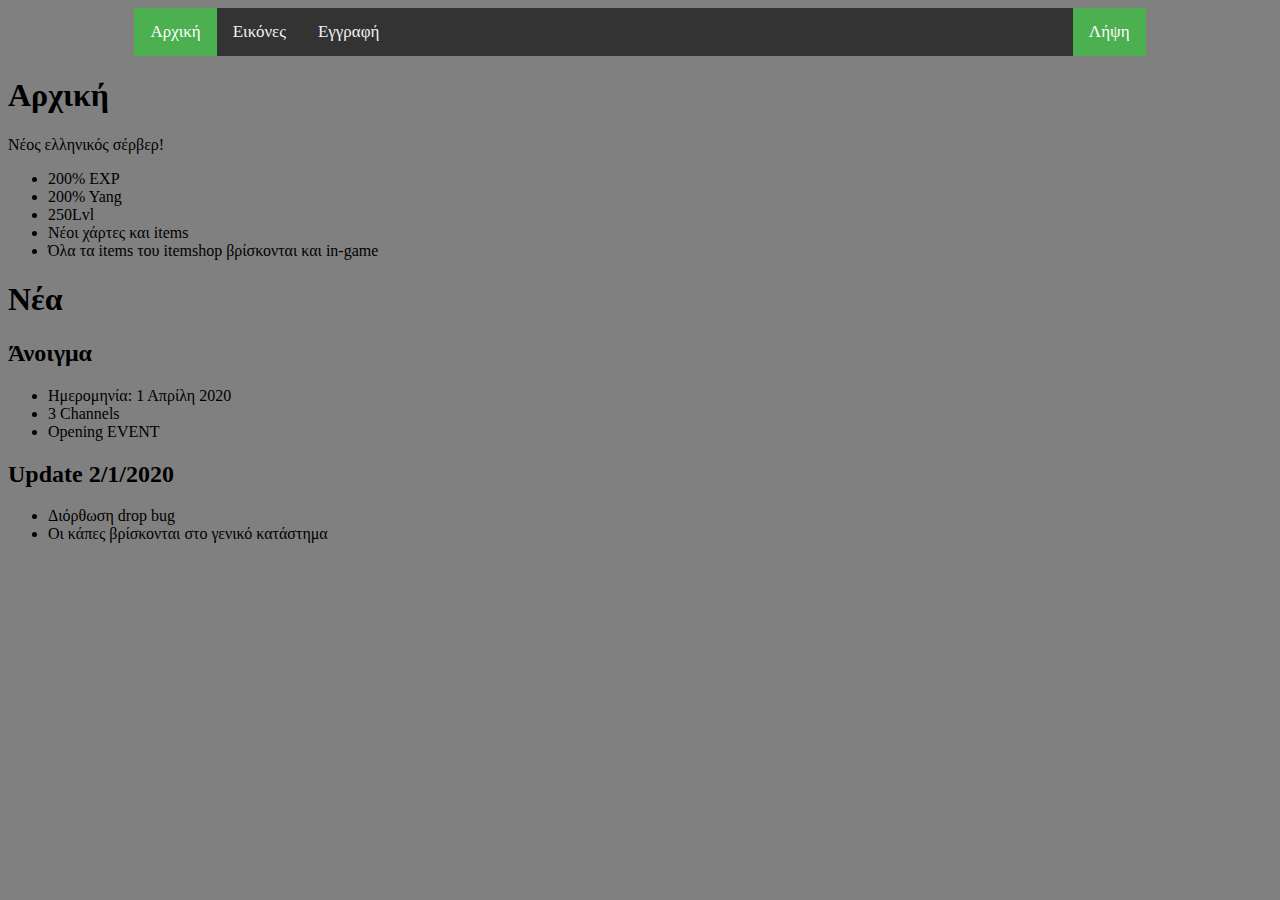
<file: index.html>
<!DOCTYPE html>
<html lang="el">
    
<head>
    <meta http-equiv="Content-Type" content="text/html; charset=utf-8">
    <title>Metin2 - Αρχική</title>
    <link rel="stylesheet" href="style.css" type="text/css"/>
</head>
    
<body>

    <!-- Top navigation bar-->
    <div id="topnav">
        <a class="page active" href="index.html">Αρχική</a>
        <a class="page" href="gallery/">Εικόνες</a>
        <a class="page" href="register/">Εγγραφή</a>
        <a class="page" id="Download" href="download/">Λήψη</a>
    </div>

    <h1>Αρχική</h1>
    <div>
        <p>
            Νέος ελληνικός σέρβερ!
        </p>
        
        <ul>
            <li>200% EXP</li>
            <li>200% Yang</li>
            <li>250Lvl</li>
            <li>Νέοι χάρτες και items</li>
            <li>Όλα τα items του itemshop βρίσκονται και in-game</li>
        </ul>
    </div>
    
    <h1>Νέα</h1>
    <div>    
        
        <h2>Άνοιγμα</h2>
            <ul>
                <li>Ημερομηνία: 1 Απρίλη 2020</li>
                <li>3 Channels</li>
                <li>Opening EVENT</li>
            </ul>
        
        <h2>Update 2/1/2020</h2>
            <ul>
                <li>Διόρθωση drop bug</li>
                <li>Οι κάπες  βρίσκονται στο γενικό κατάστημα</li>
            </ul>
        
        
    </div>
    
    



     <script src="javascript.js"></script>   
</body>
    
</html>
</file>
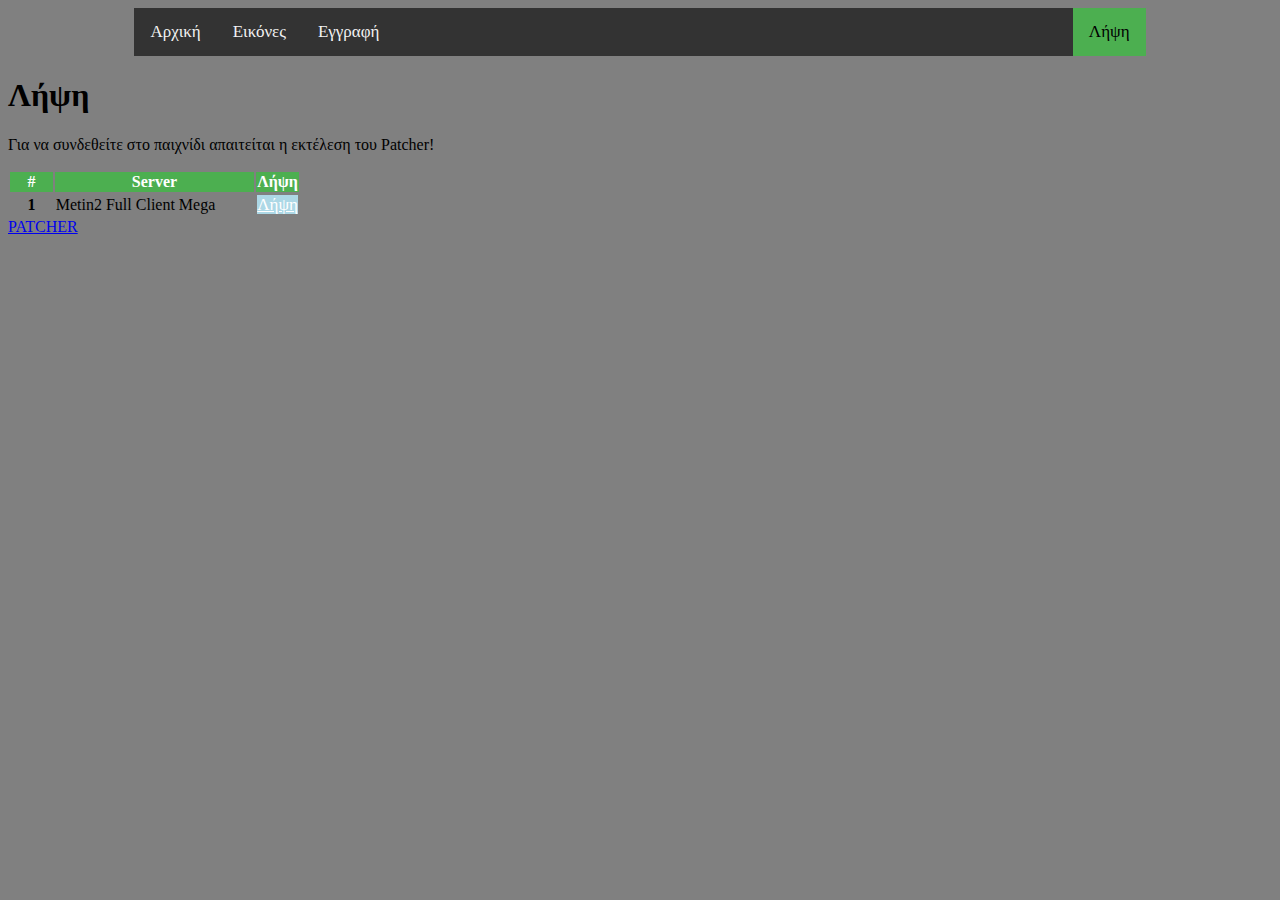
<file: download/index.html>
<!DOCTYPE html>
<html>
  <head>
    <meta http-equiv="Content-Type" content="text/html; charset=utf-8" />
    <title>Metin2 - Λήψη</title>
    <link rel="stylesheet" href="../style.css" type="text/css" />
  </head>

  <body>
    <!-- Top navigation bar-->
    <div id="topnav">
      <a class="page" href="../">Αρχική</a>
      <a class="page" href="/gallery/">Εικόνες</a>
      <a class="page" href="/register/">Εγγραφή</a>
      <a class="page active" id="Download" href="index.html">Λήψη</a>
    </div>

    <h1>Λήψη</h1>

    <p>Για να συνδεθείτε στο παιχνίδι απαιτείται η εκτέλεση του Patcher!</p>

    <table>
      <thead>
        <tr>
          <th style="width: 15%">#</th>
          <th style="width: 70%">Server</th>
          <th>Λήψη</th>
        </tr>
      </thead>
      <tbody>
        <tr>
          <th scope="row">1</th>
          <td>Metin2 Full Client Mega</td>
          <td>
            <a href="https://mega.nz">Λήψη</a>
          </td>
        </tr>
      </tbody>
    </table>

    <a href="patch.html">PATCHER</a>
  </body>
</html>
</file>
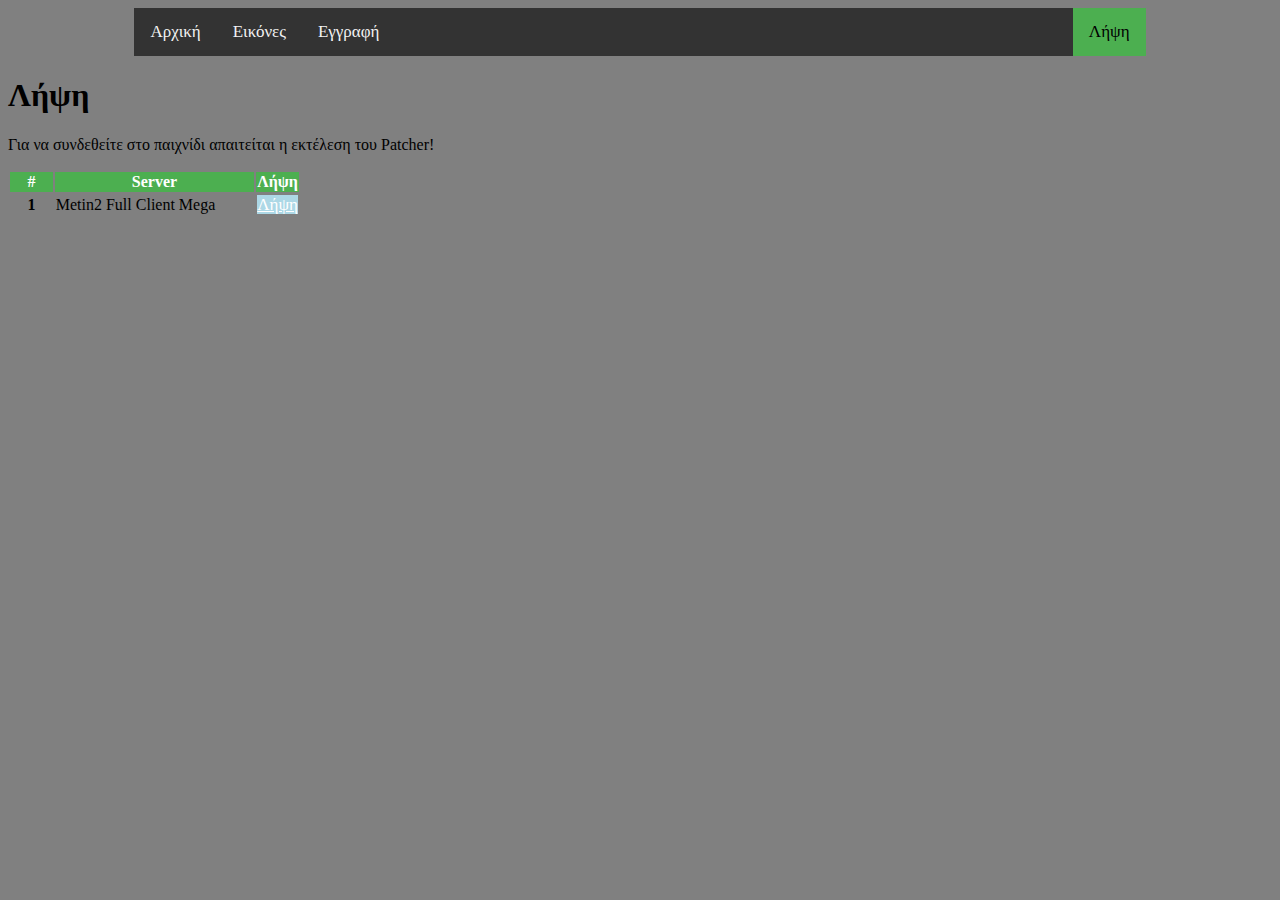
<file: Download/index.html>
<!DOCTYPE html>
<html>
    
<head>
    <meta http-equiv="Content-Type" content="text/html; charset=utf-8">
    <title>Metin2 - Λήψη</title>
    <link rel="stylesheet" href="../style.css" type="text/css"/>
</head>

<body>

    <!-- Top navigation bar-->
    <div id="topnav">
        <a class="page" href="../">Αρχική</a>
        <a class="page" href="/gallery/">Εικόνες</a>
        <a class="page" href="/register/">Εγγραφή</a>
        <a class="page active" id="Download" href="index.html">Λήψη</a>
		</div>

    <h1>Λήψη</h1>
    
    <p>Για να συνδεθείτε στο παιχνίδι απαιτείται η εκτέλεση του Patcher!</p>
    
    
		<table>
        <thead>
            <tr>
                <th style="width: 15%">#</th>
                <th style="width: 70%">Server</th>
                <th>Λήψη</th>
            </tr>
        </thead>
        <tbody>
            <tr>
                <th scope="row">1</th>
                <td>Metin2 Full Client Mega</td>
                <td>
                    <a href="https://mega.nz">Λήψη</a>
                </td>
            </tr>
        </tbody>
    </table>
</body>

</html>
</file>
<file: style.css>
body {
	background-color: gray;
}

/* TOP NAVIGATION BAR */
#topnav{
    background-color: #333;
    overflow: hidden;
    margin-left: 10%;
    margin-right: 10%;
    position: sticky;
    top: 0;
}

#topnav a{  /*Links*/
    float: left;
    color: #f2f2f2;
    text-align: center;
    padding: 14px 16px;
    text-decoration: none;
    font-size:17px;
}

#topnav a:hover{    /*Links on hover */
    background-color: #224f24;
    color: white;
}

#topnav a.active{
    background-color: #4CAF50;
    color: white;
}

#topnav #Download{
    background-color: #4CAF50;
    color: white;
    float: right;
    margin-right: 30
}

#topnav #Download:hover{
    background-color: #224f24;
    color: white;
}

#topnav #Download.active{
    background-color: #4CAF50;
    color: black;
    
}

/*Download table */
thead{
    background-color: #4CAF50;
    color: white; 
}

td a{
    background-color: lightblue;
    color: white;
    text-decoration: underline;
    font-size: 17px;
}

/* LOGO */
#logo_image{
    display: block;
    margin-left: auto;
    margin-right: auto;
    width: 50%;
    
}

/*------------------------Slideshow ------------------------------------*/
* {box-sizing:border-box}

/* Slideshow container */
.slideshow-container {
  max-width: 1000px;
  position: relative;
  margin: auto;
}

/* Hide the images by default */
.mySlides {
  display: none;
}

/* Next & previous buttons */
.prev, .next {
  cursor: pointer;
  position: absolute;
  top: 50%;
  width: auto;
  margin-top: -22px;
  padding: 16px;
  color: white;
  font-weight: bold;
  font-size: 18px;
  transition: 0.6s ease;
  border-radius: 0 3px 3px 0;
  user-select: none;
}

/* Position the "next button" to the right */
.next {
  right: 0;
  border-radius: 3px 0 0 3px;
}

/* On hover, add a black background color with a little bit see-through */
.prev:hover, .next:hover {
  background-color: rgba(0,0,0,0.8);
}

/* Caption text */
.text {
  color: #f2f2f2;
  font-size: 15px;
  padding: 8px 12px;
  position: absolute;
  bottom: 8px;
  width: 100%;
  text-align: center;
}

/* Number text (1/3 etc) */
.numbertext {
  color: #f2f2f2;
  font-size: 12px;
  padding: 8px 12px;
  position: absolute;
  top: 0;
}

/* The dots/bullets/indicators */
.dot {
  cursor: pointer;
  height: 15px;
  width: 15px;
  margin: 0 2px;
  background-color: #bbb;
  border-radius: 50%;
  display: inline-block;
  transition: background-color 0.6s ease;
}

.active, .dot:hover {
  background-color: #717171;
}

/* Fading animation */
.fade {
  -webkit-animation-name: fade;
  -webkit-animation-duration: 1.5s;
  animation-name: fade;
  animation-duration: 1.5s;
}

@-webkit-keyframes fade {
  from {opacity: .4}
  to {opacity: 1}
}

@keyframes fade {
  from {opacity: .4}
  to {opacity: 1}
}
</file>
